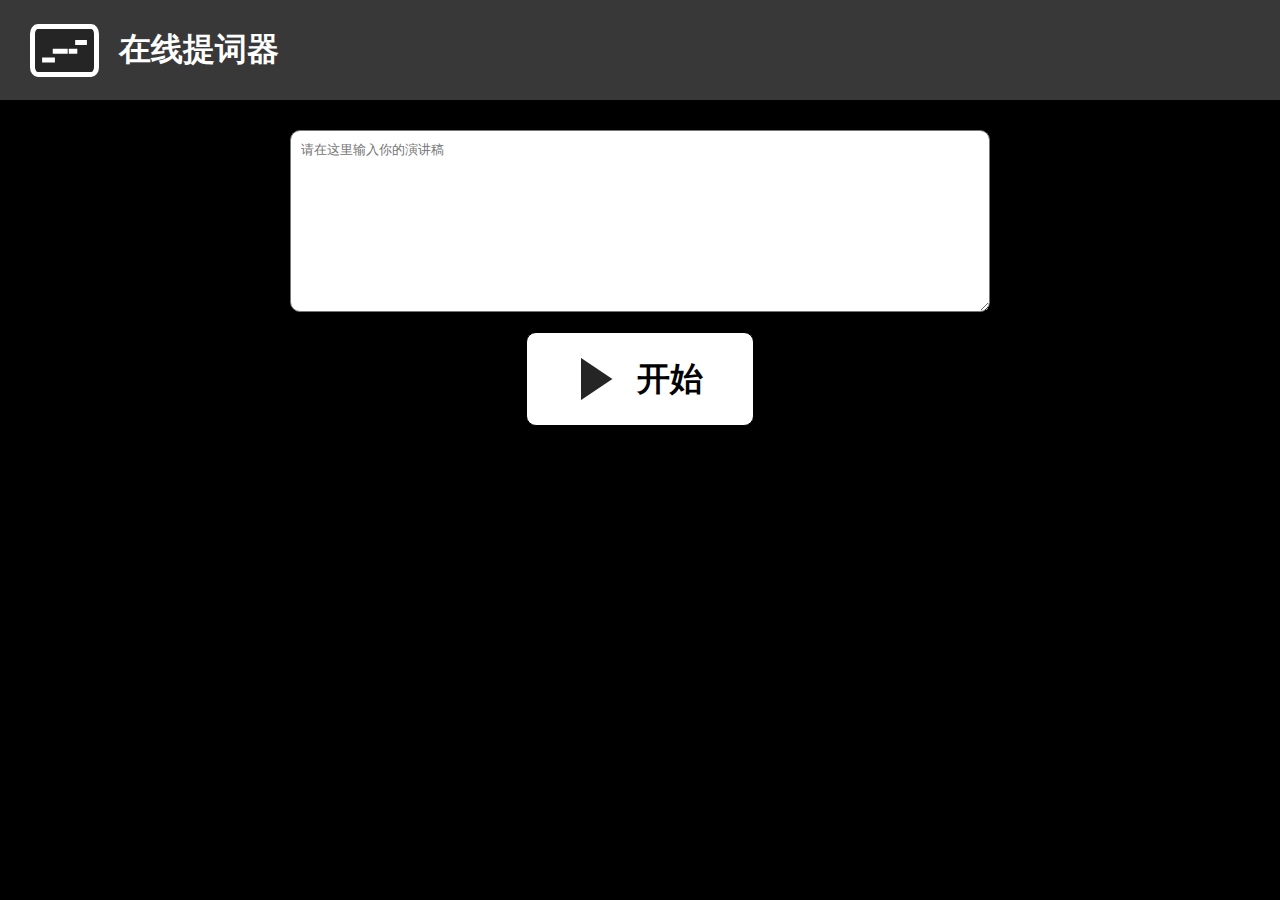
<file: src/index.html>
<!DOCTYPE html>
<html lang="zh">

<head>
    <meta charset="UTF-8">
    <meta name="viewport" content="width=device-width, initial-scale=1.0">
    <title>在线提词器</title>
    <link rel="stylesheet" href="css/base.css">
    <link rel="stylesheet" href="css/index.css">
    <link rel="shortcut icon" href="icons/logo.ico" type="image/x-icon">
</head>

<body>
    <header>
        <div class="Tqv0LVIf">
            <img id="logo" src="icons/logo.svg" alt="logo">
            <h1>在线提词器</h1>
        </div>
    </header>
    <main>
        <div class="WBa5u29hg">
            <form id="teleprompterForm">
                <textarea aria-label="draft" name="draft" id="draft" rows="10" placeholder="请在这里输入你的演讲稿"></textarea>
                <button class="vpSV0mTV" type="submit">
                    <img class="K0tWPRIr" src="icons/index-start.svg" alt="index-start">
                    <span class="qn1xBVhs">开始</span>
                </button>
            </form>
        </div>
    </main>
    <script src="js/index.js"></script>
</body>

</html>
</file>
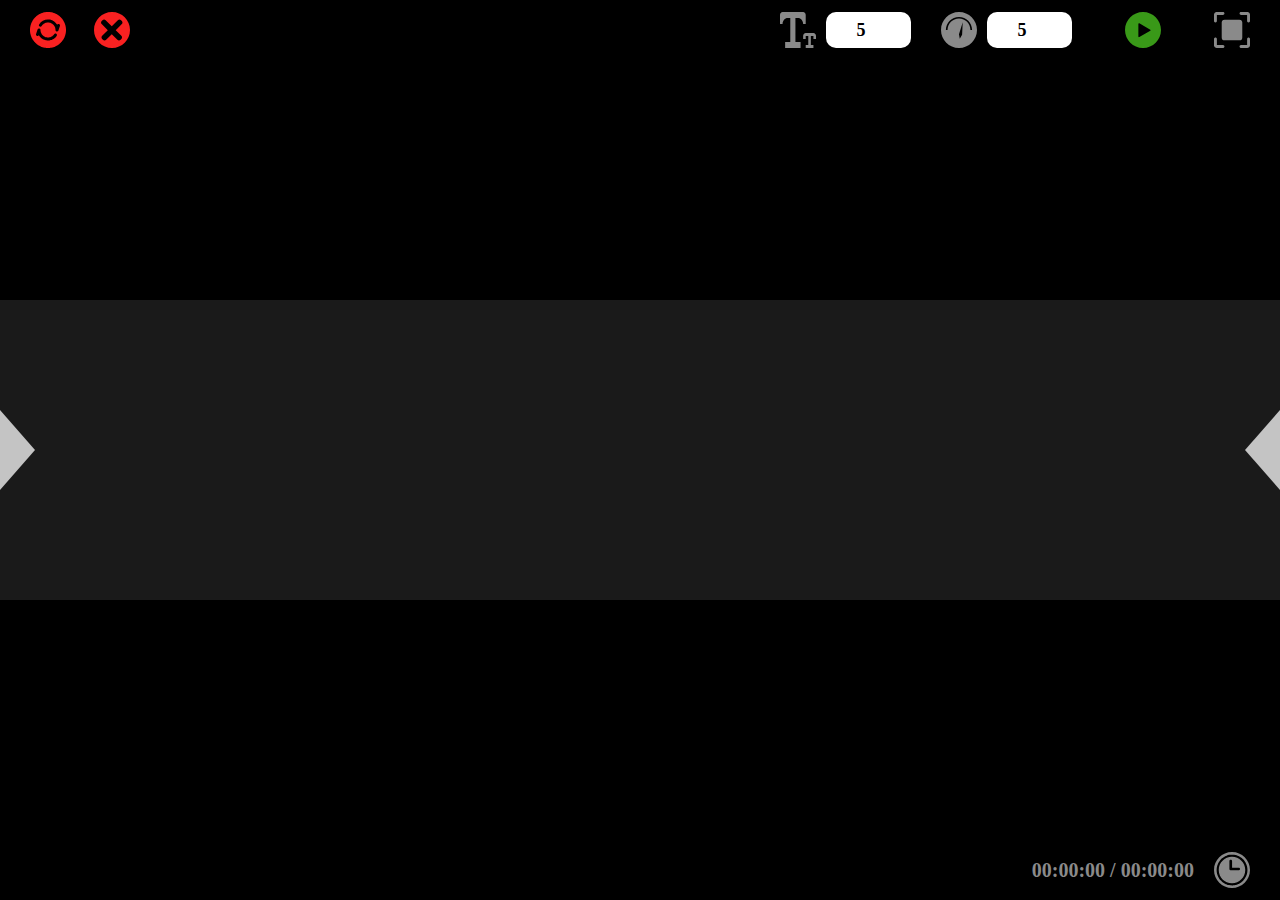
<file: src/teleprompter.html>
<!DOCTYPE html>
<html lang="en">

<head>
    <meta charset="UTF-8">
    <meta name="viewport" content="width=device-width, initial-scale=1.0">
    <title>在线提词器</title>
    <link rel="stylesheet" href="css/base.css">
    <link rel="stylesheet" href="css/teleprompter.css">
    <link rel="shortcut icon" href="icons/logo.ico" type="image/x-icon">
</head>

<body>
    <header>
        <div class="jPGrpEKFf">
            <img id="reset" src="icons/reset.svg" alt="reset" class="icon button MsnHMs3pc" title="回到起点">
            <img id="exit" src="icons/exit.svg" alt="exit" class="icon button MsnHMs3pc" title="退出">
        </div>
        <div class="kxGmkZgVf">
            <div class="HKlYvROvf">
                <div class="KBMw0pDNf">
                    <img src="icons/font_size.svg" alt="font-size" class="icon qC8LLQnK" title="调整字号">
                    <input placeholder="调整字号" min="1" max="10" step="1" value="5.0" class="pWtkGkJB" type="number"
                        name="font-size" id="font-size" aria-label="font size">
                </div>
                <div class="KBMw0pDNf">
                    <img src="icons/speed.svg" alt="speed" class="icon qC8LLQnK" title="调整滚动速度">
                    <input placeholder="调整速度" min="1" max="10" step="1" value="5.0" class="pWtkGkJB" type="number"
                        name="speed" id="speed" aria-label="speed">
                </div>
            </div>
            <img id="start" src="icons/start.svg" alt="start" class="icon button hGVI3OJYf" title="开始滚动">
            <img id="stop" src="icons/stop.svg" alt="stop" class="icon button hGVI3OJYf" style="display: none;"
                title="暂停滚动">
            <img id="bg-fullscreen" src="icons/bg-fullscreen.svg" alt="bg-fullscreen" class="icon button kJbPTAAkf"
                title="全屏">
            <img id="cancel-fullscreen" src="icons/cancel-full-screen.svg" alt="cancel full screen"
                class="icon button kJbPTAAkf" style="display: none;" title="退出全屏">
        </div>
    </header>
    <main id="prompterContainer">
        <div class="wmSEbgtaf" id="prompterContent">
        </div>
    </main>
    <div class="Vs2i5ZRMf">
        <img src="icons/focus1.svg" alt="focus " class="UtWTeh5qf">
        <img src="icons/focus.svg" alt="focus " class="UtWTeh5qf">
    </div>
    <footer>
        <div class="lf4piS5lf">
            <div class="ssAlxzNXf">
                <span id="current-time-consumption" class="NXFDftkPf">00:00:00</span>
                <span class="32hYL40o">/</span>
                <span id="total-time-consumption" class="BUfrQYpn">00:00:00</span>
            </div>
            <img src="icons/total-time-consumption.svg" alt="total-time-consumption" class="icon WAwV8nuc">
        </div>
    </footer>
    <script src="js/teleprompter.js"></script>
</body>

</html>
</file>
<file: src/css/base.css>
* {
    font-family: 微软雅黑;
    margin: 0;
    padding: 0;
}

.icon {
    width: 36px;
    height: 36px;
}


.button {
    cursor: pointer;
}


body {
    background: rgb(0, 0, 0);
}
</file>
<file: src/css/index.css>
header {
    height: 100px;
    display: flex;
    padding: 0 30px;
    box-shadow: 0px 4px 4px 0px rgba(0, 0, 0, 0.25);
    background: rgba(242, 242, 242, 0.23);
}

#logo {
    margin-right: 20px;
}

h1 {
    display: inline;
    color: white
}

.Tqv0LVIf {
    display: flex;
    align-items: center;
}

.vpSV0mTV {
    padding: 20px 50px;
    width: fit-content;
    height: fit-content;
    display: flex;
    justify-content: center;
    align-items: center;
    box-sizing: border-box;
    border: 1px solid rgb(0, 0, 0);
    border-radius: 10px;
    background: rgb(255, 255, 255);
    cursor: pointer;
}

.K0tWPRIr {
    margin-right: 20px;
}

#draft {
    box-sizing: border-box;
    border-radius: 10px;
    background: rgb(255, 255, 255);
    margin: 30px 0 20px 0;
    padding: 10px;
    resize: vertical;
    max-width: 90%;
    width: 700px;
}

.qn1xBVhs {
    font-size: 33px;
    font-weight: 700;
    line-height: 44px;
    letter-spacing: 0px;
    text-align: left;
}

.WBa5u29hg {
    display: flex;
    flex-direction: column;
    align-items: center;
}

#teleprompterForm {
    width: 100%;
    display: flex;
    justify-content: center;
    align-items: center;
    flex-direction: column;
}
</file>
<file: src/css/teleprompter.css>
.jPGrpEKFf {
    display: flex;
    width: 100px;
    max-width: 150px;
    min-width: fit-content;
    justify-content: space-between;
    align-items: center;
}


header {
    padding: 0 30px;
    height: 60px;
    display: flex;
    justify-content: space-between;
}

.KBMw0pDNf {
    display: flex;
    align-items: center;
}

.qC8LLQnK {
    margin-right: 10px;
    margin-left: 30px;
}

.pWtkGkJB {
    box-sizing: border-box;
    width: 85px;
    height: 36px;
    border-radius: 10px;
    padding: 5px;
    text-align: center;
    border: none;
    font-size: large;
    font-weight: bolder;
}

.HKlYvROvf {
    display: flex;
}

.kxGmkZgVf {
    display: flex;
    align-items: center;
    justify-content: space-between;
    width: 500px;
}

footer {
    display: flex;
    justify-content: flex-end;
    align-items: center;
    padding: 0 30px;
    height: 60px;
}

.lf4piS5lf {
    display: flex;
    align-items: center;
}

.WAwV8nuc {
    margin-left: 20px;
}

.ssAlxzNXf {
    color: rgb(138, 138, 138);
    font-size: 20px;
    font-weight: 700;
    line-height: 40px;
    letter-spacing: 0px;
    text-align: left;
}

main {
    height: calc(100vh - 120px);
}

.Vs2i5ZRMf {
    position: fixed;
    height: 300px;
    top: calc(100vh/2 - 150px);
    width: 100%;
    display: flex;
    justify-content: space-between;
    align-items: center;
    background: rgba(255, 255, 255, 0.1);
}

.UtWTeh5qf {
    height: 80px;
}

#prompterContainer {
    overflow: hidden;
}

#prompterContent {
    color: white;
    font-size: 5rem;
    margin: auto;
}

@media screen and (max-width: 992px) {
    #prompterContent {
        width: 90%;
    }

    .UtWTeh5qf {
        display: none;
    }

}

@media screen and (min-width: 993px) {
    #prompterContent {
        width: 75%;
    }


}
</file>
